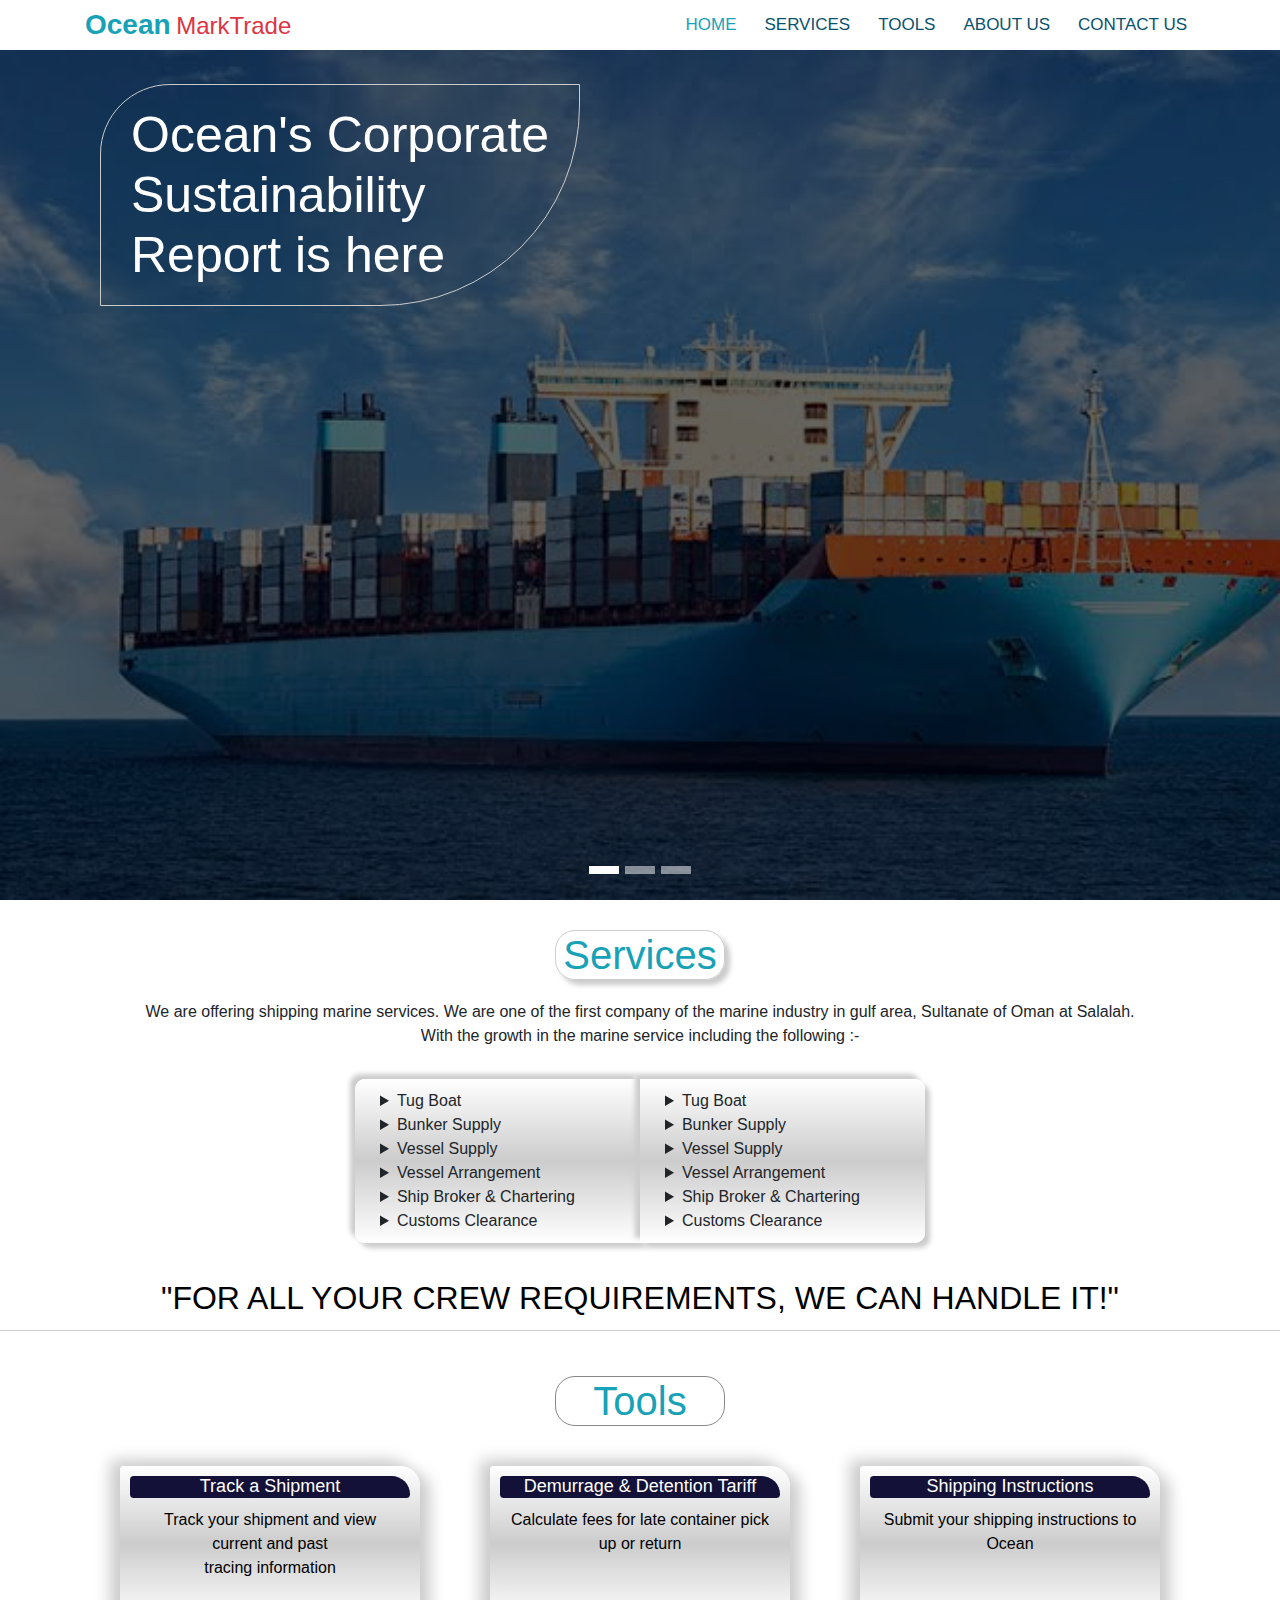
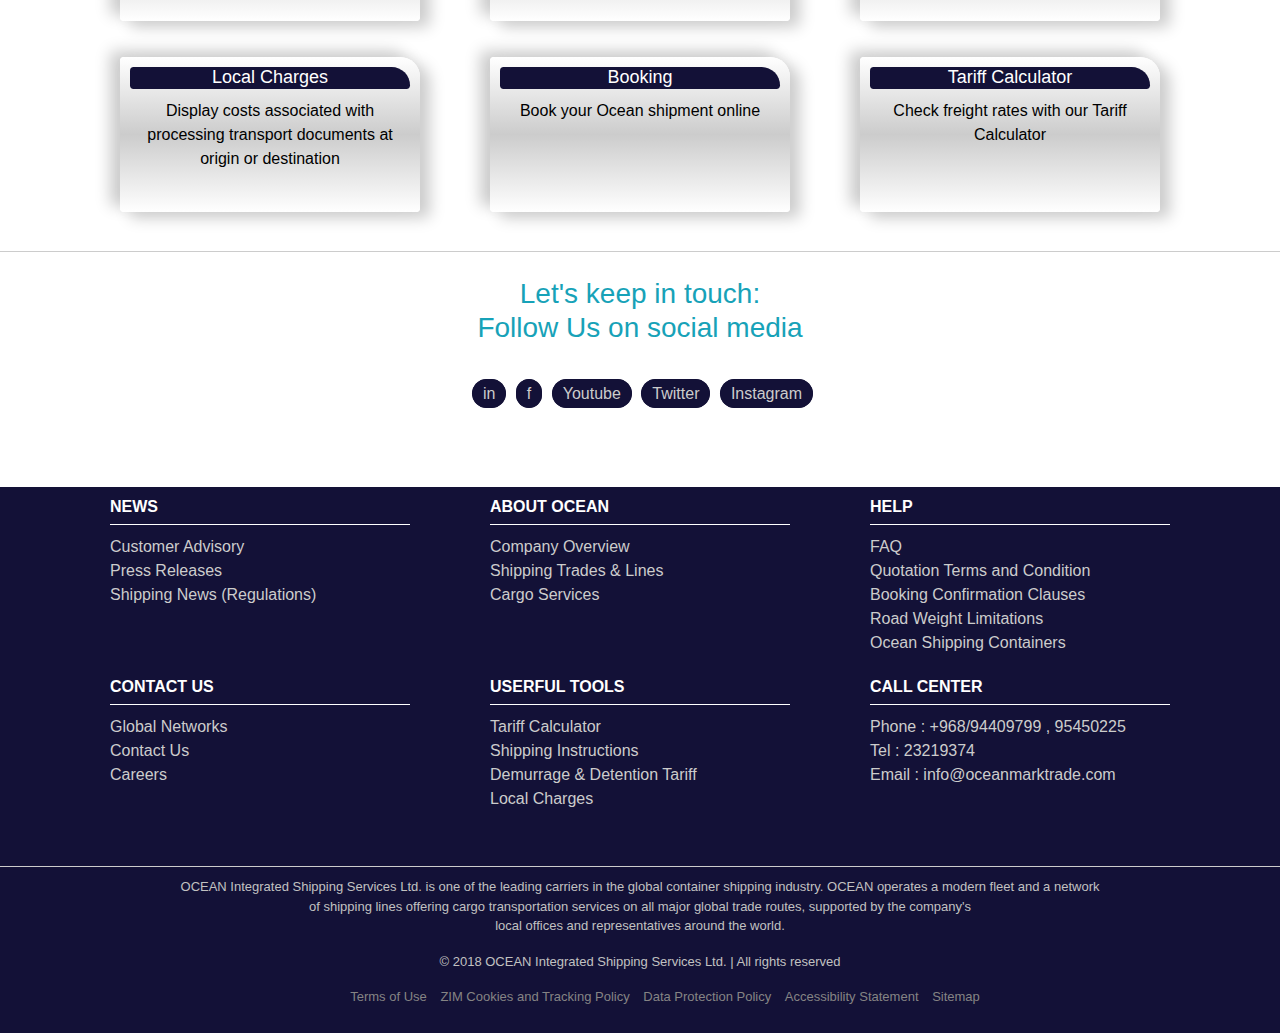
<file: index.html>
<!doctype html>
<html>
	<head>
		<meta charset="utf-8">
		<meta name="viewport" content="width=device-width, initial-scale=1, shrink-to-fit=no">
		<title>Ocean Marktrade</title>
		<link rel="stylesheet" href="css/bootstrap.min.css">
		<link rel="stylesheet" href="css/font-awesome.min.css">
		<link rel="stylesheet" href="css/normalize.css">
		<link rel="stylesheet" href="css/style.css">
	</head>
	<body>
		<!-- Start Navigation Bar -->
		<nav class="navbar navbar-expand-lg navbar-light">
			<div class="container">
				<a class="navbar-brand" href="#">
					<span>Ocean</span> <span>MarkTrade</span>
				</a>
				<button class="navbar-toggler" type="button" data-toggle="collapse" data-target="#main-nav" aria-controls="navbarNav" aria-expanded="false" aria-label="Toggle navigation">
					<span class="navbar-toggler-icon"></span>
				</button>

				<div class="collapse navbar-collapse" id="main-nav">
					<ul class="navbar-nav ml-auto">
						<li class="nav-item active">
							<a href="#" class="nav-link">Home</span></a>
						</li>
						<li class="nav-item">
							<a href="#" class="nav-link" data-value="serv">Services</a>
						</li>
						<li class="nav-item">
							<a href="#" class="nav-link" data-value="tool">Tools</a>
						</li>
						<li class="nav-item">
							<a href="#" class="nav-link" data-value="abt">About Us</a>
						</li>
						<li class="nav-item">
							<a href="#" class="nav-link" data-value="cont">Contact Us</a>
						</li>
					</ul>
				</div>
			</div>
		</nav>
		<!-- End Navigation Bar -->
		
		<!-- Start Slider Header -->

		<div class="slider">
			<div id="main-slider" class="carousel slide" data-ride="carousel">

				<div class="carousel-inner">
					
					<div class="overlay"></div>
					<div class="carousel-item carousel-one active">
						<h1>Ocean's Corporate <br>Sustainability <br />Report is here</h1>
					</div>
					<div class="carousel-item carousel-two">
						<h1>Personal Notifications<br /> for your cargo shipment</h1>
					</div>
					<div class="carousel-item carousel-three">
						<h1>Ocean takes<br /> customer experience <br />to <span>new heights</span> </h1>
					</div>
				</div>

				<ol class="carousel-indicators">
					<li data-target="#main-slider" data-slide-to="0" class="active"></li>
					<li data-target="#main-slider" data-slide-to="1"></li>
					<li data-target="#main-slider" data-slide-to="2"></li>
				</ol>

			</div>
		</div>		

		<!-- End Slider Header -->

		<!-- Start Services Section -->		

		<div class="services" id="serv">
			<div class="container">
				<header>
					<h1>Services</h1>
					<p>We are offering shipping marine services. We are one of the first company of the marine industry in gulf area, Sultanate of Oman at Salalah.<br />With the growth in the marine service including the following :-</p>
				</header>

				<div class="row">
				<section class="firstrow">
					<details>
						<summary>Tug Boat</summary>
						<ul>
							<li>Ref 1</li>
							<li>Ref 2</li>
							<li>Ref 3</li>
						</ul>
					</details>
					<details>
						<summary>Bunker Supply</summary>
						<ul>
							<li>Ref 1</li>
							<li>Ref 2</li>
							<li>Ref 3</li>
						</ul>
					</details>
					<details>
						<summary>Vessel Supply</summary>
						<ul>
							<li>Ref 1</li>
							<li>Ref 2</li>
							<li>Ref 3</li>
						</ul>
					</details>
					<details>
						<summary>Vessel Arrangement</summary>
						<ul>
							<li>Ref 1</li>
							<li>Ref 2</li>
							<li>Ref 3</li>
						</ul>
					</details>
					<details>
						<summary>Ship Broker & Chartering</summary>
						<ul>
							<li>Ref 1</li>
							<li>Ref 2</li>
							<li>Ref 3</li>
						</ul>
					</details>
					<details>
						<summary>Customs Clearance</summary>
						<ul>
							<li>Ref 1</li>
							<li>Ref 2</li>
							<li>Ref 3</li>
						</ul>
					</details>
				</section>

				<section class="secondrow">
					<details>
						<summary>Tug Boat</summary>
						<ul>
							<li>Ref 1</li>
							<li>Ref 2</li>
							<li>Ref 3</li>
						</ul>
					</details>
					<details>
						<summary>Bunker Supply</summary>
						<ul>
							<li>Ref 1</li>
							<li>Ref 2</li>
							<li>Ref 3</li>
						</ul>
					</details>
					<details>
						<summary>Vessel Supply</summary>
						<ul>
							<li>Ref 1</li>
							<li>Ref 2</li>
							<li>Ref 3</li>
						</ul>
					</details>
					<details>
						<summary>Vessel Arrangement</summary>
						<ul>
							<li>Ref 1</li>
							<li>Ref 2</li>
							<li>Ref 3</li>
						</ul>
					</details>
					<details>
						<summary>Ship Broker & Chartering</summary>
						<ul>
							<li>Ref 1</li>
							<li>Ref 2</li>
							<li>Ref 3</li>
						</ul>
					</details>
					<details>
						<summary>Customs Clearance</summary>
						<ul>
							<li>Ref 1</li>
							<li>Ref 2</li>
							<li>Ref 3</li>
						</ul>
					</details>
				</section>
				</div>
				<h1>"FOR ALL YOUR CREW REQUIREMENTS, WE CAN HANDLE IT!"</h1>
			</div>
		</div>

		<!-- End Services Section -->
		<div class="line"></div>
		<!-- Start Tools Section -->

		<div class="tools" id="tool">
			<div class="container">
				<header>
					<h2>Tools</h2>
				</header>
				<section>
					<div class="row">
						<div>
							<h4>Track a Shipment</h4>
							<p>Track your shipment and view<br /> current and past <br />tracing information</p>
						</div>
						<div>
							<h4>Demurrage & Detention Tariff</h4>
							<p>Calculate fees for late container pick up or return</p>
						</div>

						<div>
							<h4>Shipping Instructions</h4>
							<p>Submit your shipping instructions to Ocean</p>
						</div>
					</div>
					<div class="row">
						<div>
							<h4>Local Charges</h4>
							<p>Display costs associated with processing transport documents at origin or destination</p>
						</div>
						<div>
							<h4>Booking</h4>
							<p>Book your Ocean shipment online</p>
						</div>
						<div>
							<h4>Tariff Calculator</h4>
							<p>Check freight rates with our Tariff Calculator</p>
						</div>
					</div>

				</section>
			</div>
		</div>

		<!-- End Tools Services -->

		<div class="line"></div>

		<!-- Start Footer -->

		<!-- Start Social Media -->
		<footer id="cont">
			<div class="socialmedia">
				<h3>Let's keep in touch:<br />Follow Us on social media</h3>
				<ul>
					<li><a href="#">in</a></li>
					<li><a href="#">f</a></li>
					<li><a href="#">Youtube</a></li>
					<li><a href="#">Twitter</a></li>
					<li><a href="#">Instagram</a></li>
				</ul>
			</div>
		<!-- End Social Media -->

		<!-- Start links -->

		<div class="endoflinks">
			<div class="container">	
				<div class="row">
					
						<div>
							<header>
								<h3>news</h3>
							</header>
							<section>
								<a href="#">Customer Advisory</a>
								<a href="#">Press Releases</a>
								<a href="#">Shipping News (Regulations)</a>
							</section>
						</div>
						<div>
							<header>
								<h3>about ocean</h3>
							</header>
							<section>
								<a href="#">Company Overview</a>
								<a href="#">Shipping Trades & Lines</a>
								<a href="#">Cargo Services</a>
							</section>
						</div>
						<div>
							<header>
								<h3>help</h3>
							</header>
							<section>
								<a href="#">FAQ</a>
								<a href="#">Quotation Terms and Condition</a>
								<a href="#">Booking Confirmation Clauses</a>
								<a href="#">Road Weight Limitations</a>
								<a href="#">Ocean Shipping Containers</a>
							</section>
						</div>
						<div>
							<header>
								<h3>contact us</h3>
							</header>
							<section>
								<a href="#">Global Networks</a>
								<a href="#">Contact Us</a>
								<a href="#">Careers</a>
							</section>
						</div>
						<div>
							<header>
								<h3>userful tools</h3>
							</header>
							<section>
								<a href="#">Tariff Calculator</a>
								<a href="#">Shipping Instructions</a>
								<a href="#">Demurrage & Detention Tariff</a>
								<a href="#">Local Charges</a>
							</section>
						</div>
						<div>
							<header>
								<h3>Call Center</h3>
							</header>
							<section>
								<a href="#">Phone : +968/94409799 , 95450225</a>
								<a href="#">Tel : 23219374</a>
								<a href="#">Email : info@oceanmarktrade.com</a>
							</section>
						</div>

					
				</div>
			</div>
		</div>

		<!-- End Links -->

		<!-- Start Footer copyright -->

		<div class="copyright">
			<div class="container">
				<p>OCEAN Integrated Shipping Services Ltd. is one of the leading carriers in the global container shipping industry. OCEAN operates a modern fleet and a network <br />of shipping lines offering cargo transportation services on all major global trade routes, supported by the company's <br />local offices and representatives around the world.</p>

				<p>&copy; 2018 OCEAN Integrated Shipping Services Ltd. | All rights reserved</p>
				<ul>
					<li><a href="#">Terms of Use</a></li>
					<li><a href="#">ZIM Cookies and Tracking Policy</a></li>
					<li><a href="#">Data Protection Policy</a></li>
					<li><a href="#">Accessibility Statement</a></li>
					<li><a href="#">Sitemap</a></li>
				</ul>
			</div>
		</div>

		<!-- End Footer copyright -->
		</footer>
		<!-- End Footer -->








		<script src="js/jquery-3.4.1.min.js"></script>
		<script src="js/popper.min.js"></script>
		<script src="js/bootstrap.min.js"></script>
		<script src="js/custom.js"></script>
	</body>
</html>
</file>
<file: css/style.css>
/* Start Global */
body {
	position:relative;
}
.container {
	width:1200px;
	margin:0 auto;
}
.line {
	color:#000;
	border-bottom:1px solid #ccc;
}
ul {
	list-style:none;
}
/* End Global */

/* Start Navigation Bar */
.navbar {
	height:50px;
}
.navbar-brand span {
	font-size:28px;
}
.navbar-brand span:first-child {
	color:#17a2b8;
	font-weight:bold;

}
.navbar-brand span:last-child {
	color:#dc3545;
	font-size:24px;
}
.navbar-nav .nav-link {
	font-size:17px;
	margin-left:12px;
	text-transform:uppercase;
	color:#08526d !important;
}
.navbar-nav .active>.nav-link {
	color:#17a2b8 !important;
}

/* End Navigation Bar */

/* Start Slider Header */

.slider {background-color:#888;}

.slider .carousel-inner {
	display:flex;
	align-items:top;
	justify-content:left;
}
.slider .carousel-inner .carousel-one h1 {
	position:absolute;
	left:100px;
	color:#fff;
	z-index:3;
	font-size:50px;
	border:1px solid #ccc;
	padding:20px 30px;
	border-top-left-radius: 70px;
	border-bottom-right-radius: 200px;

}
.slider .carousel-inner .carousel-two h1 {
	position:absolute;
	left:100px;
	color:#fff;
	z-index:3;
	font-size:50px;

}
.slider .carousel-inner .carousel-three h1 {
	position:absolute;
	left:100px;
	color:#fff;
	z-index:3;
	font-size:50px;
}
.slider .carousel-inner .carousel-three span {
	background-color: #fff;
    border-radius: 5px;
    padding: 0 10px;
    color:#008;
    font-weight:bold;
    border-top-left-radius: 20px;
}
.slider .carousel-inner .overlay {
	position:absolute;
	height:100%;
	width:100%;
	left:0;
	top:0;
	z-index:2;
	background-color:rgba(0, 0, 0, 0.6);
}
.slider .carousel-item {
	-webkit-background-size:cover;
	-moz-background-size:cover;
	-o-background-size:cover;
	background-size:cover;
}
.slider .carousel-inner .carousel-one {
	background-image: url("../images/images.jpg");
}
.slider .carousel-inner .carousel-two {
	background-image: url("../images/images2.jpg");
}
.slider .carousel-inner .carousel-three {
	background-image: url("../images/images3.jpg");
}
.slider .carousel-indicators li {
	height:8px;
}

/* End Slider Header */

/* Start Services Section */
.services {
	text-align:center;
	background-image:#fff;
	padding:10px 0;
	height:430px;
}

.services header h1 {
	width:170px;
	font-size:40px;
	border:1px solid #ccc;
	border-radius:20px;
	box-shadow:5px 5px 5px #ccc;
	margin:20px auto;
	color:#17a2b8;
}

.services .row {
	display:flex;
	justify-content:center;
}
.services .row .firstrow {
	background:linear-gradient(#fff, #ccc, #fff);
	width:25%;
	padding:10px;
	margin:15px 0;
	border-top-left-radius:10px;
	border-bottom-left-radius:10px;
	box-shadow:5px 5px 5px #ccc,
				-5px -5px 5px #ccc;
}
.services .row details {
	margin-left:15px;
	text-align:left;
}
.services .row .secondrow {
	background:linear-gradient(#fff, #ccc, #fff);
	width:25%;
	padding:10px;
	margin:15px 0;
	border-top-right-radius:10px;
	border-bottom-right-radius:10px;
	box-shadow:5px 5px 5px #ccc,
				-5px -5px 5px #ccc;
}
.services h1 {
	color:#000;

}

/* End Services Section */

/* Start Tools Section */

.tools {
	
	text-align:center;
	padding:10px 0;
	background-image:#fff;
	height:520px;
	padding-top:35px;
}
.tools header h2 {
	font-size:40px;
	width:170px;
	border:1px solid #888;
	border-radius:20px;
	margin:10px auto 22px;
	color:#17a2b8;

}
.tools section {

}
.tools section .row {
	width:100%;
	margin:auto;
	display:flex;
	justify-content:center;
}
.tools section .row div {
    background: linear-gradient(#fff, #ccc, #fff);
    border-radius: 4px;
    border-top-right-radius: 20px;

    width: 300px;
    height: 155px;
    margin: 18px auto;
    padding: 10px;
    box-shadow:
    			10px 6px 15px #ccc,
    			-10px -6px 15px #ccc;
}
.tools section .row div > h4 {
	background:#131137;
	color:#fff;
	width:100%;
	margin:0px auto 10px;
	text-align:center;
	font-size:18px;
	border-radius:4px;
	border-top-right-radius:20px;
	font-family:arial, tahoma;
}
.tools section .row div p {
	text-align:center;
	color:#000;
	margin:0px auto 5px;
}

/* End Tools Section */

/**************** Start Footer ******/

/* Start Social Media */

footer .socialmedia {
	width:100%;
	height:200px;
	background-color:#fff;
	color:#1e242c;
}
footer .socialmedia h3 {
	color:#17a2b8;
	text-align:center;
	margin-top:25px;
}
footer .socialmedia ul {
	padding:20px;
	text-align:center;

}
footer .socialmedia ul li {
	display:inline-block;
	height:35px;
	margin:10px auto;
	color:#1e242c;
	text-align:center;

	
}
footer .socialmedia ul li a {
	color:#ccc;
	border:1px solid #131137;
	border-radius:15px;
	
	padding:5px 10px 5px;
	width:150px;
	height:100px;
	margin-left:5px;
	text-decoration:none;
	background-color:#131137;
	transition:all .5s ease-in-out;
}
footer .socialmedia ul li a:hover {
	color:#131137;
	background-color:#16b8c8;
	border:1px solid #16b8c8;
	box-shadow:
			1px 1px 3px #17a2b8,
			-1px -1px 3px #17a2b8;
	
}


/* End Social Media */

/* Start Footer Links */

.endoflinks {
	background:#131137;
	width:100%;
	height:380px;
	margin:10px auto 0px;
	padding:10px 0 10px;
	border-bottom:1px solid #ccc;
}

.endoflinks .row div {
	width:300px;
	height:180px;
	text-align:left;
	margin:0 auto;
	
}
.endoflinks .row div header {
	border-bottom:1px solid #fff;
}
.endoflinks .row div header h3 {
	color:#fff;
	font-size:16px;
	text-transform:uppercase;
	font-weight:bold;
	font-family: arial, tahoma;
}
.endoflinks .row div section {
	height:150px;
	width:320px;
	padding:10px 0px 10px;
	
}
.endoflinks .row div section a {
	display:block;
	color:#ccc;
	transition:all 0.3s ease-in-out;
}
.endoflinks .row div section a:hover {
	color:#888;
	text-decoration:none;
}

/* Start Footer Copyright */

.copyright {
	width:100%;
	text-align:center;
	font-size:13px;
	background:#131137;
	color:#c1c1c1;
	padding:10px;
}
.copyright p:last-child {
	margin:0px auto;
}
.copyright ul {

}
.copyright ul li {
	display:inline-block;
	margin-left:10px;
}
.copyright ul li a {
	text-decoration:none;
	color:#858484;
}


/* End Footer Copyright */







/* End Footer Links */



/*************** End Footer ***********/
</file>
